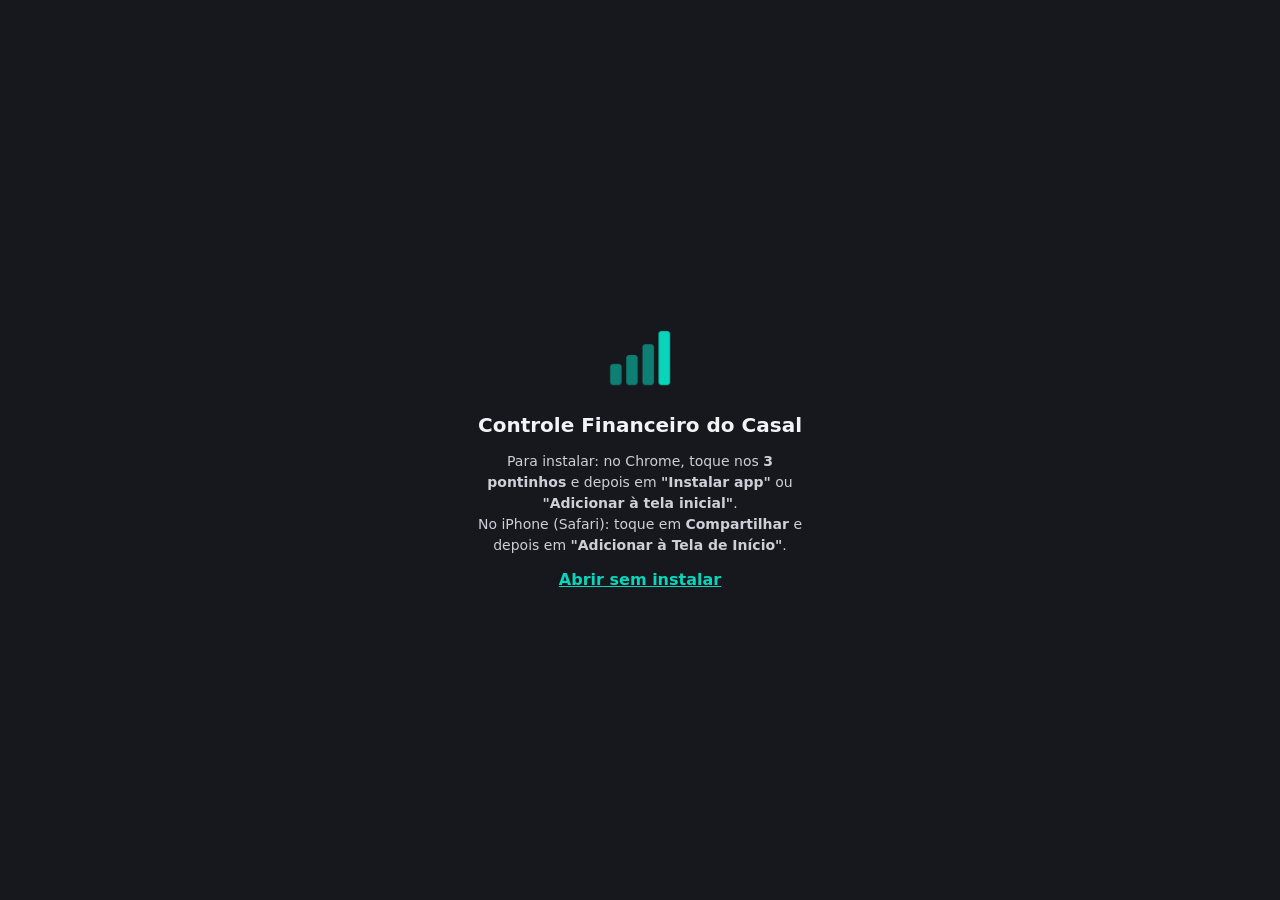
<file: index.html>
<!doctype html>
<html lang="pt-BR">
<head>
  <meta charset="utf-8">
  <meta name="viewport" content="width=device-width, initial-scale=1, viewport-fit=cover">
  <title>Controle Financeiro do Casal</title>
  <meta name="theme-color" content="#17181d">
  <link rel="manifest" href="manifest.webmanifest">
  <link rel="icon" href="icons/icon-192.png">
  <link rel="apple-touch-icon" href="icons/apple-touch-icon.png">
  <meta name="apple-mobile-web-app-capable" content="yes">
  <meta name="apple-mobile-web-app-status-bar-style" content="black-translucent">
  <meta name="apple-mobile-web-app-title" content="Financeiro">
  <style>
    :root { --bg:#17181d; --panel:#202126; --text:#f1f3f5; --text-2:#cdd0d7; --accent:#08d5bb; }
    * { box-sizing: border-box; }
    html, body { margin:0; height:100%; background:var(--bg); color:var(--text);
      font-family: system-ui, -apple-system, "Segoe UI", Roboto, sans-serif; }
    body { padding: env(safe-area-inset-top) env(safe-area-inset-right) env(safe-area-inset-bottom) env(safe-area-inset-left); }
    #app { position:fixed; inset:env(safe-area-inset-top) 0 0 0; width:100%; height:calc(100% - env(safe-area-inset-top)); border:0; background:var(--bg); }
    #carregando { position:fixed; inset:0; display:flex; flex-direction:column; align-items:center; justify-content:center; gap:16px; background:var(--bg); transition:opacity .3s; }
    #carregando.sumir { opacity:0; pointer-events:none; }
    #carregando img { width:88px; height:88px; border-radius:20px; }
    #carregando p { margin:0; color:var(--text-2); font-size:15px; }
    #ajuda { display:none; max-width:320px; text-align:center; font-size:14px; color:var(--text-2); line-height:1.45; padding:0 16px; }
    #ajuda.mostrar { display:block; }
    #ajuda a, #offline a { color:var(--accent); font-weight:600; }
    #offline { position:fixed; inset:0; display:none; flex-direction:column; align-items:center; justify-content:center; gap:12px; padding:16px; text-align:center; background:var(--bg); }
    #offline.mostrar { display:flex; }
    #instalar { position:fixed; inset:0; display:none; flex-direction:column; align-items:center; justify-content:center; gap:14px; padding:16px; text-align:center; background:var(--bg); }
    #instalar.mostrar { display:flex; }
    #instalar h1 { margin:0; font-size:20px; }
    #instalar p { margin:0; max-width:340px; color:var(--text-2); font-size:14px; line-height:1.5; }
    #instalar a { color:var(--accent); font-weight:600; }
    #botao-instalar { border:0; border-radius:12px; padding:14px 28px; font-size:16px; font-weight:700; background:var(--accent); color:#06231f; }
  </style>
</head>
<body>
  <iframe id="app" title="Controle Financeiro do Casal" allow="clipboard-read; clipboard-write"></iframe>

  <div id="carregando">
    <img src="icons/icon-192.png" alt="">
    <p>Abrindo o controle…</p>
    <div id="ajuda">
      Está demorando? <a id="entrar" href="#">Abrir pelo login do Google</a>
    </div>
  </div>

  <div id="instalar">
    <img src="icons/icon-192.png" alt="" width="88" height="88" style="border-radius:20px">
    <h1>Controle Financeiro do Casal</h1>
    <button id="botao-instalar" hidden>Instalar o app</button>
    <p id="como-instalar">Para instalar: no Chrome, toque nos <b>3 pontinhos</b> e depois em <b>"Instalar app"</b> ou <b>"Adicionar à tela inicial"</b>.<br>No iPhone (Safari): toque em <b>Compartilhar</b> e depois em <b>"Adicionar à Tela de Início"</b>.</p>
    <p id="chave-ok" hidden>✓ Chave do app guardada neste aparelho.</p>
    <a id="abrir-sem-instalar" href="?abrir=1">Abrir sem instalar</a>
  </div>

  <div id="offline">
    <img src="icons/icon-192.png" alt="" width="72" height="72" style="border-radius:16px">
    <p>Sem internet. Os dados ficam na planilha do Google, então o app precisa de conexão.</p>
    <a href="#" onclick="location.reload();return false;">Tentar de novo</a>
  </div>

  <script>
    // Controle oficial (pede login do Google; abre na própria janela, com a barra do Google no topo).
    const OFICIAL = 'https://script.google.com/macros/s/AKfycbwSZ6iqeOfXj60VS1gPiEKlv73Ulumd4dY1sLd_DP3g52VpH0ofdBAPmmO2KUcjYuNx/exec';
    // Backend do app (mesma planilha, protegido por chave, abre dentro do app sem barra).
    const BACKEND = 'https://script.google.com/macros/s/AKfycbzR_kKvKVMK1V1h-Y-e3MvbT8T9D8an8e0Il-LFXRyQOGvnb7y23PyVMdClrrvzve8x/exec';

    const params = new URLSearchParams(location.search);
    let chave = params.get('chave');
    try {
      if (chave) localStorage.setItem('financeiro-chave', chave);
      else chave = localStorage.getItem('financeiro-chave');
    } catch (e) { /* sem armazenamento neste aparelho */ }
    if (params.has('chave')) {
      // Tira a chave do endereço para ela não ficar no histórico.
      params.delete('chave');
      history.replaceState(null, '', location.pathname + (params.toString() ? '?' + params : ''));
    }

    const instalado = matchMedia('(display-mode: standalone)').matches || navigator.standalone === true;
    const frame = document.getElementById('app');
    const carregando = document.getElementById('carregando');
    document.getElementById('entrar').href = OFICIAL;

    if (!navigator.onLine) {
      document.getElementById('offline').classList.add('mostrar');
    } else if (instalado || params.get('abrir') === '1') {
      if (BACKEND && chave) {
        // O backend não usa login do Google (a chave basta). Abrir sem os cookies do Google do aparelho
        // evita o erro "Não foi possível abrir o arquivo" quando a conta logada no Chrome é bloqueada
        // (ex.: conta do trabalho). ?cookies=1 volta ao comportamento antigo.
        if (params.get('cookies') !== '1') { frame.setAttribute('credentialless', ''); frame.credentialless = true; }
        frame.src = BACKEND + '?k=' + encodeURIComponent(chave);
        frame.addEventListener('load', () => carregando.classList.add('sumir'));
        setTimeout(() => document.getElementById('ajuda').classList.add('mostrar'), 10000);
      } else {
        frame.remove();
        location.replace(OFICIAL);
      }
    } else {
      // Aberto no navegador: mostra a tela de instalação em vez de pular direto para o controle.
      frame.remove();
      carregando.style.display = 'none';
      document.getElementById('instalar').classList.add('mostrar');
      if (chave) document.getElementById('chave-ok').hidden = false;
    }

    // Botão "Instalar o app" quando o Chrome permite instalar direto.
    let pedidoInstalacao = null;
    const botaoInstalar = document.getElementById('botao-instalar');
    addEventListener('beforeinstallprompt', (e) => {
      e.preventDefault();
      pedidoInstalacao = e;
      botaoInstalar.hidden = false;
    });
    botaoInstalar.addEventListener('click', async () => {
      if (!pedidoInstalacao) return;
      pedidoInstalacao.prompt();
      await pedidoInstalacao.userChoice;
      pedidoInstalacao = null;
      botaoInstalar.hidden = true;
    });
    addEventListener('appinstalled', () => {
      document.getElementById('como-instalar').textContent = 'App instalado! Abra pelo ícone "Financeiro" na tela inicial.';
    });

    if ('serviceWorker' in navigator) {
      navigator.serviceWorker.register('sw.js').catch(() => {});
    }
  </script>
</body>
</html>
</file>
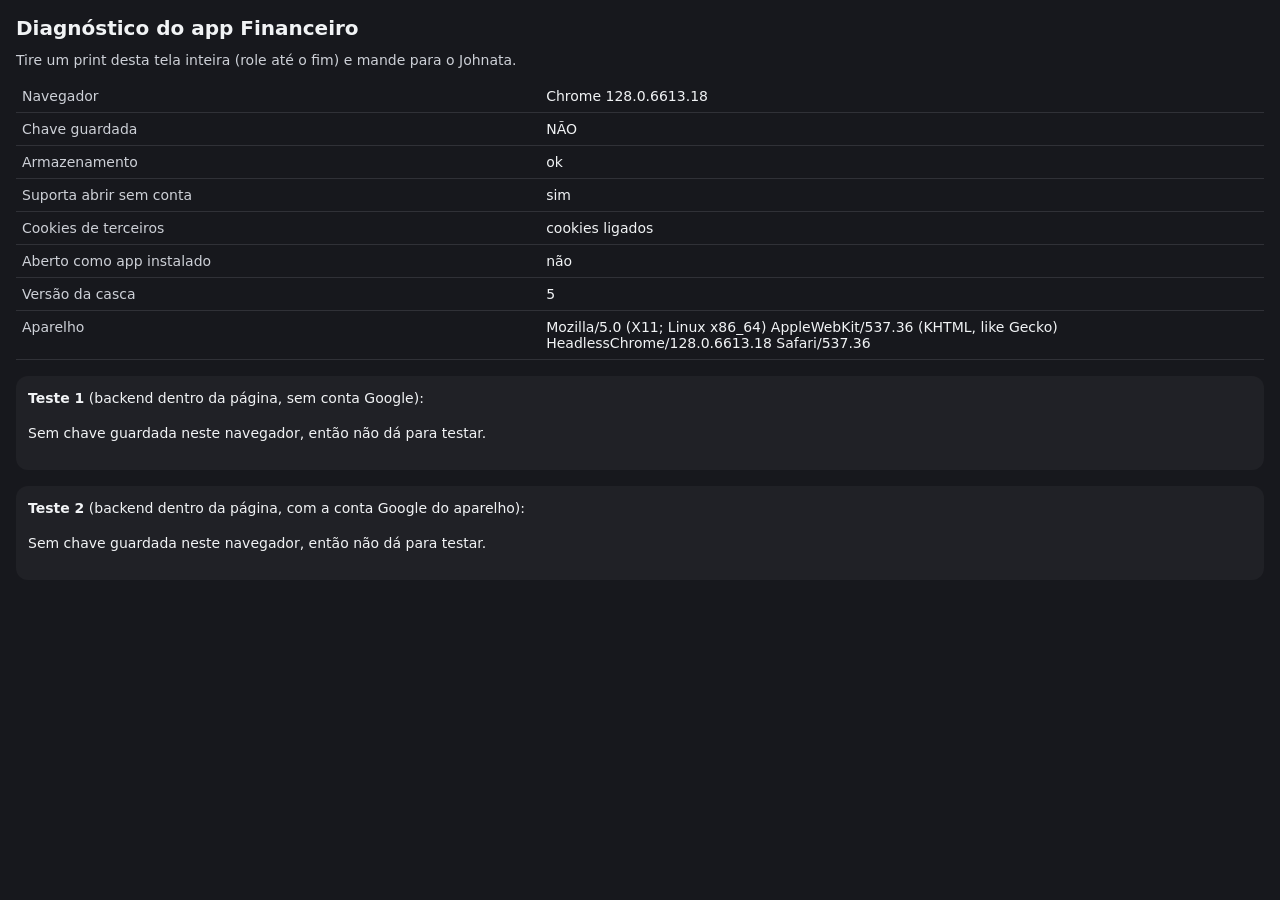
<file: diagnostico.html>
<!doctype html>
<html lang="pt-BR">
<head>
  <meta charset="utf-8">
  <meta name="viewport" content="width=device-width, initial-scale=1">
  <title>Diagnóstico do app</title>
  <style>
    :root { --bg:#17181d; --panel:#202126; --text:#f1f3f5; --text-2:#cdd0d7; --accent:#08d5bb; }
    body { margin:0; padding:16px; background:var(--bg); color:var(--text); font-family:system-ui, Roboto, sans-serif; }
    h1 { font-size:20px; margin:0 0 12px; }
    table { width:100%; border-collapse:collapse; font-size:14px; }
    td { padding:8px 6px; border-bottom:1px solid #303137; vertical-align:top; word-break:break-word; }
    td:first-child { color:var(--text-2); width:42%; }
    .box { margin-top:16px; padding:12px; background:var(--panel); border-radius:12px; font-size:14px; line-height:1.5; }
    a { color:var(--accent); font-weight:600; }
    iframe { width:100%; height:260px; border:1px solid #303137; border-radius:8px; background:#fff; margin-top:8px; }
  </style>
</head>
<body>
  <h1>Diagnóstico do app Financeiro</h1>
  <p style="color:var(--text-2);font-size:14px;margin:0 0 12px">Tire um print desta tela inteira (role até o fim) e mande para o Johnata.</p>
  <table id="t"></table>
  <div class="box">
    <b>Teste 1</b> (backend dentro da página, sem conta Google):
    <iframe id="f1" credentialless></iframe>
  </div>
  <div class="box">
    <b>Teste 2</b> (backend dentro da página, com a conta Google do aparelho):
    <iframe id="f2"></iframe>
  </div>
  <script>
    const BACKEND = 'https://script.google.com/macros/s/AKfycbzR_kKvKVMK1V1h-Y-e3MvbT8T9D8an8e0Il-LFXRyQOGvnb7y23PyVMdClrrvzve8x/exec';
    let chave = null, armazenamento = 'ok';
    try { chave = localStorage.getItem('financeiro-chave'); } catch (e) { armazenamento = 'bloqueado: ' + e.message; }
    const ua = navigator.userAgent;
    const navegador = /SamsungBrowser\/([\d.]+)/.test(ua) ? 'Samsung Internet ' + RegExp.$1
      : /EdgA?\/([\d.]+)/.test(ua) ? 'Edge ' + RegExp.$1
      : /Chrome\/([\d.]+)/.test(ua) ? 'Chrome ' + RegExp.$1 : ua;
    const linhas = [
      ['Navegador', navegador],
      ['Chave guardada', chave ? 'sim (termina em …' + chave.slice(-4) + ')' : 'NÃO'],
      ['Armazenamento', armazenamento],
      ['Suporta abrir sem conta', ('credentialless' in HTMLIFrameElement.prototype) ? 'sim' : 'NÃO'],
      ['Cookies de terceiros', navigator.cookieEnabled ? 'cookies ligados' : 'cookies DESLIGADOS'],
      ['Aberto como app instalado', matchMedia('(display-mode: standalone)').matches ? 'sim' : 'não'],
      ['Versão da casca', '5'],
      ['Aparelho', ua]
    ];
    document.getElementById('t').innerHTML = linhas.map(([a, b]) => '<tr><td>' + a + '</td><td>' + String(b).replace(/</g, '&lt;') + '</td></tr>').join('');
    if (chave) {
      const url = BACKEND + '?k=' + encodeURIComponent(chave);
      const f1 = document.getElementById('f1'); f1.credentialless = true; f1.src = url;
      document.getElementById('f2').src = url;
    } else {
      document.querySelectorAll('iframe').forEach((f) => f.replaceWith(Object.assign(document.createElement('p'), { textContent: 'Sem chave guardada neste navegador, então não dá para testar.' })));
    }
  </script>
</body>
</html>
</file>
